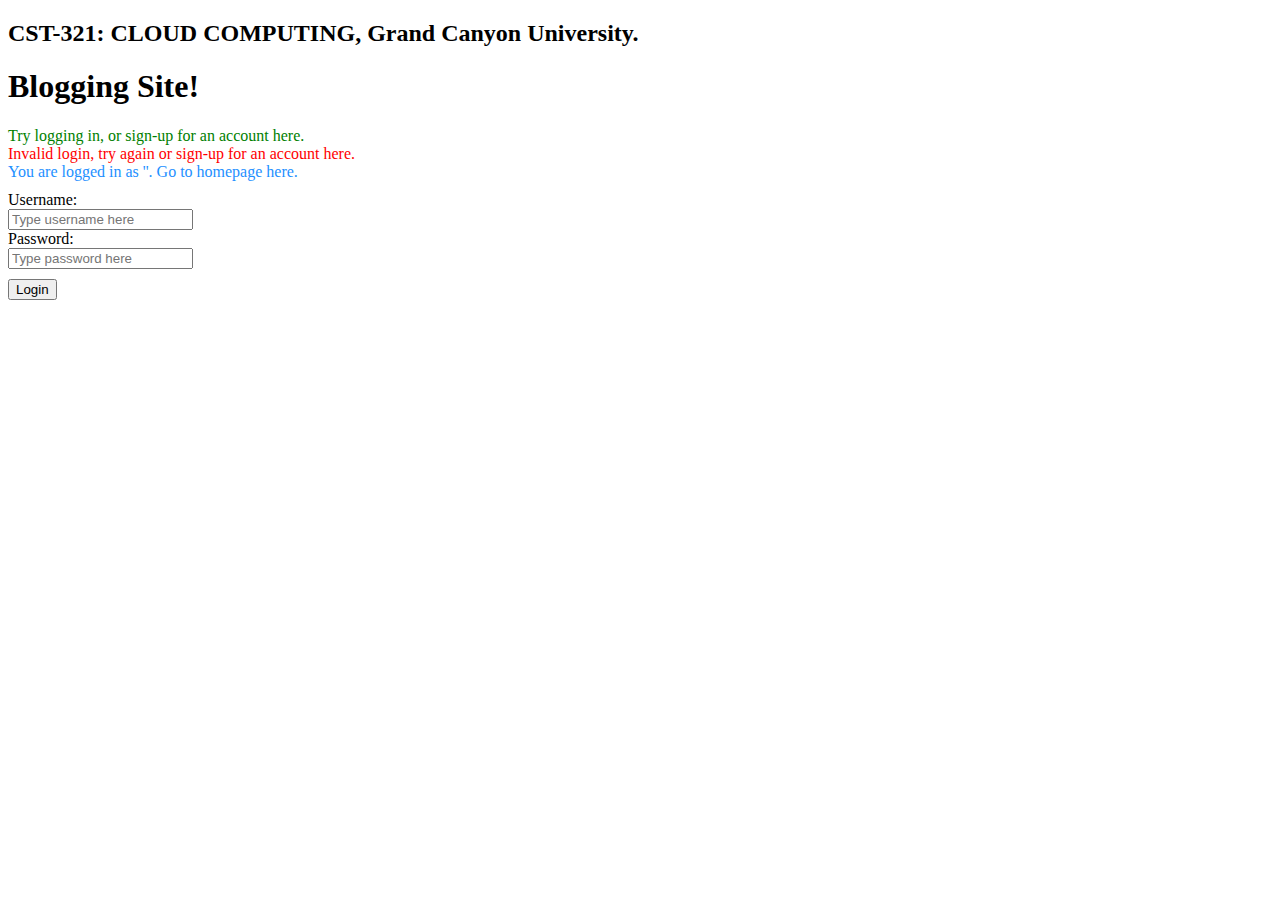
<file: BloggingSite/src/main/resources/templates/index.html>
<!DOCTYPE html>
<html lang="en" xmlns:th="http://www.thymeleaf.org">

<head>
	<title>BloggingSite</title>	
    <meta name="viewport" content="width=device-width, initial-scale=1">
    <link href="https://cdn.jsdelivr.net/npm/bootstrap@5.0.2/dist/css/bootstrap.min.css" rel="stylesheet" integrity="sha384-EVSTQN3/azprG1Anm3QDgpJLIm9Nao0Yz1ztcQTwFspd3yD65VohhpuuCOmLASjC" crossorigin="anonymous">
    <script src="https://cdn.jsdelivr.net/npm/bootstrap@5.0.2/dist/js/bootstrap.bundle.min.js" integrity="sha384-MrcW6ZMFYlzcLA8Nl+NtUVF0sA7MsXsP1UyJoMp4YLEuNSfAP+JcXn/tWtIaxVXM" crossorigin="anonymous"></script>
	<link th:href="@{/styles/site.css}" rel="stylesheet" />
	<style>
	</style>
</head>

<!-- common navbar --> 
<nav th:replace="~{layouts/common :: navbar}"></nav>
	
<body class="materialize">
	
	<!-- Welcome message --> 
	<h2 class="">CST-321: CLOUD COMPUTING, Grand Canyon University.<br/><h1>Blogging Site!</h1></h2>			
	
	<!-- If this if a fresh instance of the page, prompt this --> 
	<div th:if='${AccessGranted.equals("null")}'>
		<span class="" style="color:green;">Try logging in, or sign-up for an account <a th:href="@{/signup}">here</a>.</span>
	</div>
	
	<!-- If user tried to login but failed, prompt this -->
	<div th:if='${AccessGranted.equals("false")}'>
		<span class="" style="color:red;">Invalid login, try again or sign-up for an account <a th:href="@{/signup}">here</a>.</span>
	</div>
	
	<!-- If user has already successfully logged in, prompt this --> 
	<div th:if='${AccessGranted.equals("true")}'>
		<div class="" style="color:dodgerblue;">You are logged in as '<span th:text="${username}"></span>'. Go to homepage <a th:href="@{/home}">here</a>.</div>
	</div>
	
	<!-- Login Form --> 
	<div class="" style="margin-top:10px;">
		<form action="#" th:action="@{/}" th:object="${LoginForm}" method="POST">
			<!-- username input --> 
			<label>Username:</label><br/>
			<input id="UsernameInput" type="text" th:field="*{Username}" placeholder="Type username here" required />
			<br/>		
			<!-- password input --> 
			<label>Password:</label><br/>
			<input id="PasswordInput" type="text" th:field="*{Password}" placeholder="Type password here" required />
			<br/>
			<!-- submit login button --> 
			<button id="LoginSubmit" type="submit" style="margin-top:10px;">Login</button>	
			<br/>
		</form>
	</div>	
	
</body>
</html>
</file>
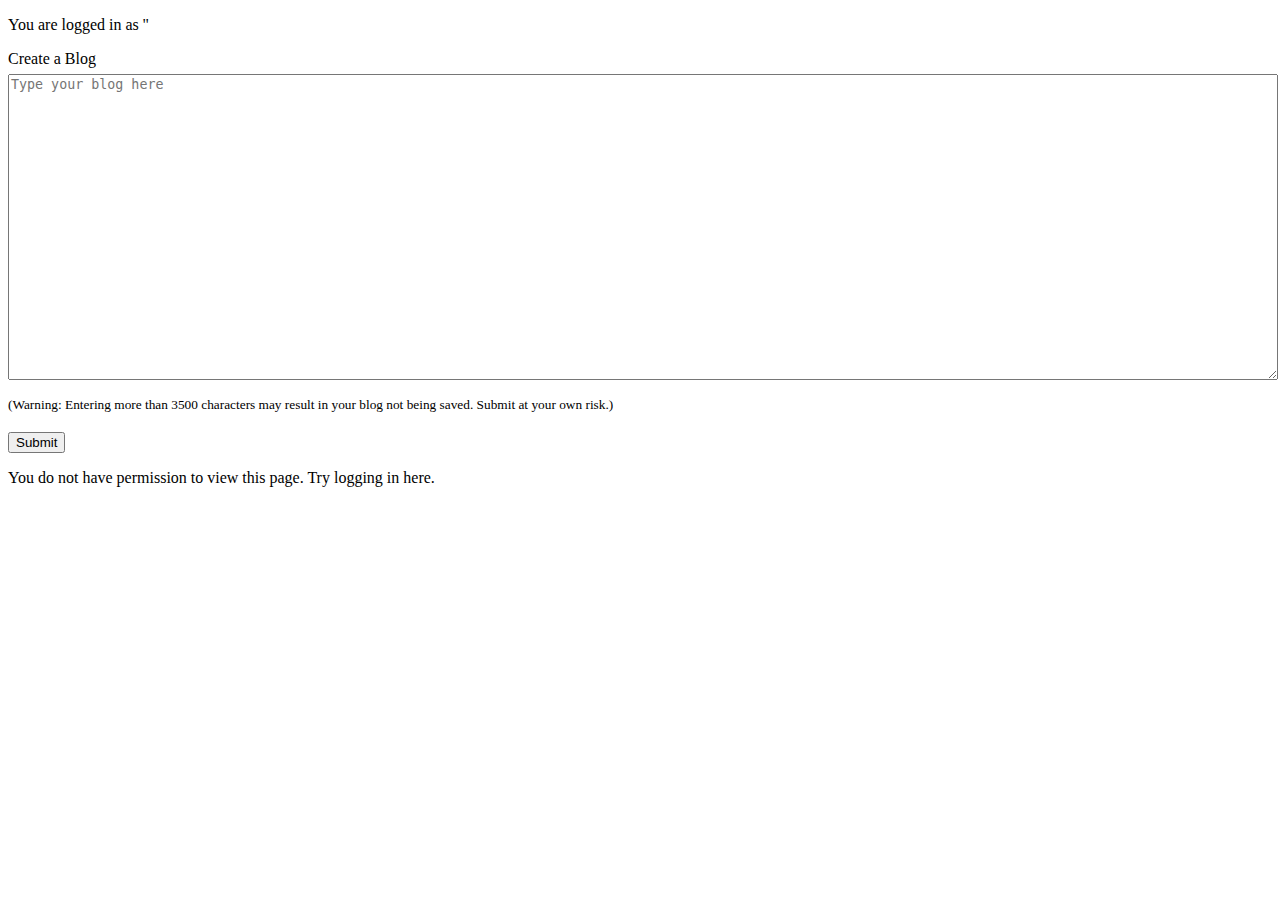
<file: BloggingSite/src/main/resources/templates/create.html>
<!DOCTYPE html>
<html lang="en" xmlns:th="http://www.thymeleaf.org">

<head>
	<title>BloggingSite</title>	
    <meta name="viewport" content="width=device-width, initial-scale=1">
    <link href="https://cdn.jsdelivr.net/npm/bootstrap@5.0.2/dist/css/bootstrap.min.css" rel="stylesheet" integrity="sha384-EVSTQN3/azprG1Anm3QDgpJLIm9Nao0Yz1ztcQTwFspd3yD65VohhpuuCOmLASjC" crossorigin="anonymous">
    <script src="https://cdn.jsdelivr.net/npm/bootstrap@5.0.2/dist/js/bootstrap.bundle.min.js" integrity="sha384-MrcW6ZMFYlzcLA8Nl+NtUVF0sA7MsXsP1UyJoMp4YLEuNSfAP+JcXn/tWtIaxVXM" crossorigin="anonymous"></script>
	<link th:href="@{/styles/site.css}" rel="stylesheet" />
	<style>
	</style>
</head>

<!-- common navbar --> 
<nav th:replace="~{layouts/common :: navbar}"></nav>

<body class="materialize">
	
	<!-- if user has successfully logged in prompt --> 
	<div th:if='${AccessGranted.equals("true")}'>
		
		<p>You are logged in as '<span th:text="${username}"></span>'</p>
		
		<form action="#" th:action="@{/home}" th:object="${BlogForm}" method="POST">
			
			<label>Create a Blog</label><br/>
			<textarea style="width:100%;min-height:300px;margin-top:6px;" id="BlogContentInput" type="text" th:field="*{BlogText}" placeholder="Type your blog here" required></textarea>
			
			<p style="margin-bottom:10px; font-size:smaller;">(Warning: Entering more than 3500 characters may result in your blog not being saved. Submit at your own risk.)</p>

			<button id="SubmitBlogButton" style="margin-top:9px;" type="submit">Submit</button>			
			
		</form>			
					
	</div>
	
	<!-- access denied prompt for any unauthorized user accessing homepage --> 
	<div th:if='${AccessGranted.equals("false") || AccessGranted.equals("null")}'>
		<p>You do not have permission to view this page. Try logging in <a th:href="@{/}">here</a>.</p>
	</div>
	
</body>
</html>
</file>
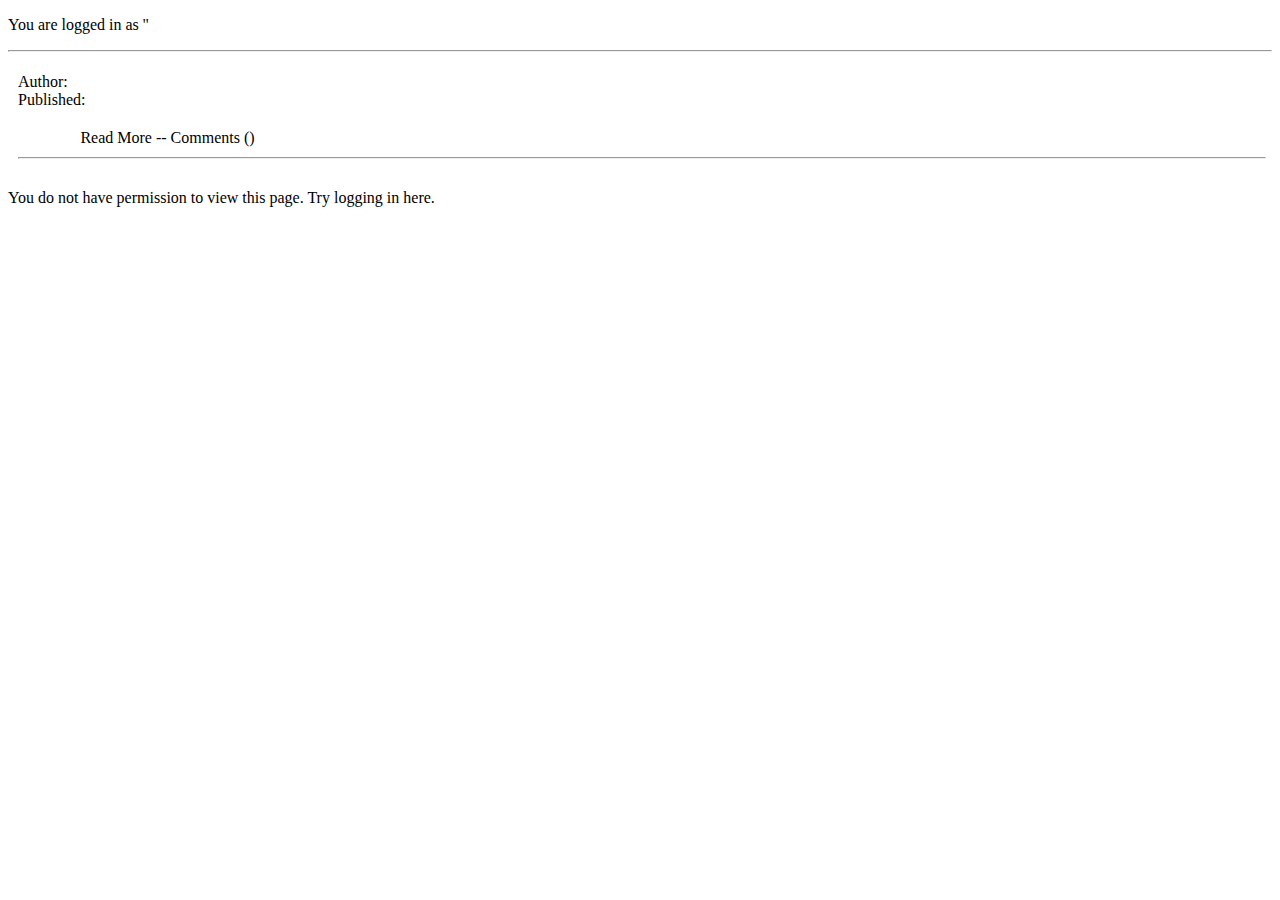
<file: BloggingSite/src/main/resources/templates/home.html>
<!DOCTYPE html>
<html lang="en" xmlns:th="http://www.thymeleaf.org">

<head>
	<title>BloggingSite</title>	
    <meta name="viewport" content="width=device-width, initial-scale=1">
    <link href="https://cdn.jsdelivr.net/npm/bootstrap@5.0.2/dist/css/bootstrap.min.css" rel="stylesheet" integrity="sha384-EVSTQN3/azprG1Anm3QDgpJLIm9Nao0Yz1ztcQTwFspd3yD65VohhpuuCOmLASjC" crossorigin="anonymous">
    <script src="https://cdn.jsdelivr.net/npm/bootstrap@5.0.2/dist/js/bootstrap.bundle.min.js" integrity="sha384-MrcW6ZMFYlzcLA8Nl+NtUVF0sA7MsXsP1UyJoMp4YLEuNSfAP+JcXn/tWtIaxVXM" crossorigin="anonymous"></script>
	<link th:href="@{/styles/site.css}" rel="stylesheet" />
	<style>
	</style>
</head>

<nav th:replace="~{layouts/common :: navbar}"></nav>

<body class="materialize">
	
	<!-- if user has successfully logged in prompt --> 
	<div th:if='${AccessGranted.equals("true")}'>
		
		<p>You are logged in as '<span th:text="${username}"></span>'</p><hr/>
		
		<!--<a th:href="@{/create}" style="border:3px solid limegreen; padding:5px; border-radius:5px;">Create Blog</a>-->
		
		<div style="margin-top:15px; display:flex; flex-direction:row; width:100%;">
			
			<!-- Here's a section with our blog bookmarks --> 
			<section id="favorites_tab" style="min-width:75px;width:20%;padding:4px; padding-left:6px;display:none;">
				<u>Favorites</u> <br>
			</section>		
			
			<!-- published blogs are listed starting here --> 
			<section id="published_blogs" style="width:100%;padding:6px;padding-left:10px;">
				<!--<h5>Here are the published blogs.</h5>-->				
				<div th:each="blog : ${Blogs}">			
					<label>Author: <span th:text="${blog.getUsername()}"></span></label><br/>					
					<label>Published: <span th:text="${blog.getTimestamp()}"></span></label><br/>
					<div style="padding:2px 5%;">
						<span th:text="${blog.getLimitedBlog()}"></span><br/>
						<a th:href="@{'/blog/' + ${blog.getBlogId()}}">Read More</a> -- Comments (<span th:text="${blog.CommentCount}"></span>) <br/>
					</div>					
					<hr>
				</div>				
			</section>
			
		</div>		
						
	</div>
	
	<!-- access denied prompt for any unauthorized user accessing homepage --> 
	<div th:if='${AccessGranted.equals("false") || AccessGranted.equals("null")}'>
		<p>You do not have permission to view this page. Try logging in <a th:href="@{/}">here</a>.</p>
	</div>
	
</body>
</html>
</file>
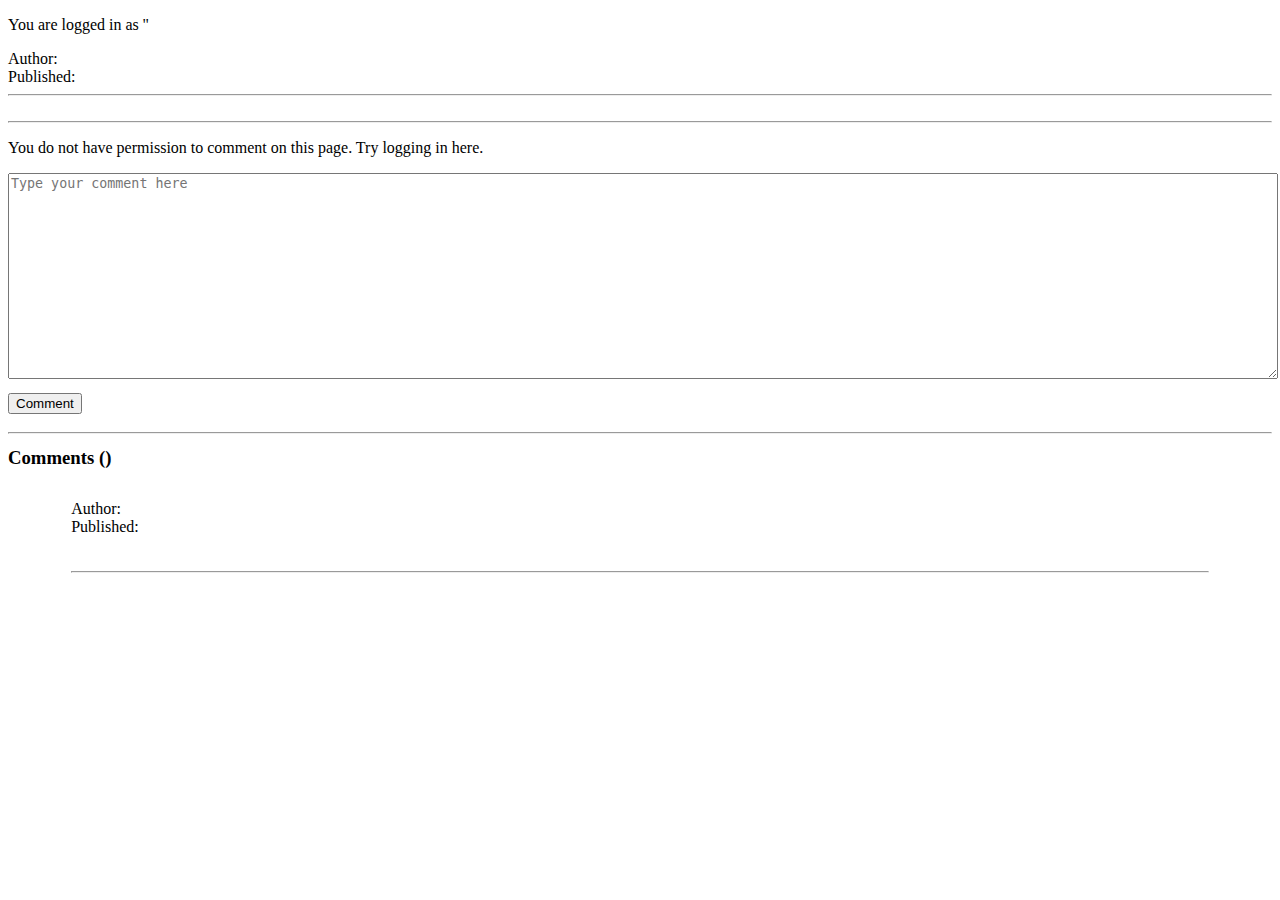
<file: BloggingSite/src/main/resources/templates/readblog.html>
<!DOCTYPE html>
<html lang="en" xmlns:th="http://www.thymeleaf.org">

<head>
	<title>BloggingSite</title>	
    <meta name="viewport" content="width=device-width, initial-scale=1">
    <link href="https://cdn.jsdelivr.net/npm/bootstrap@5.0.2/dist/css/bootstrap.min.css" rel="stylesheet" integrity="sha384-EVSTQN3/azprG1Anm3QDgpJLIm9Nao0Yz1ztcQTwFspd3yD65VohhpuuCOmLASjC" crossorigin="anonymous">
    <script src="https://cdn.jsdelivr.net/npm/bootstrap@5.0.2/dist/js/bootstrap.bundle.min.js" integrity="sha384-MrcW6ZMFYlzcLA8Nl+NtUVF0sA7MsXsP1UyJoMp4YLEuNSfAP+JcXn/tWtIaxVXM" crossorigin="anonymous"></script>
	<link th:href="@{/styles/site.css}" rel="stylesheet" />
	<style>
	</style>
</head>

<nav th:replace="~{layouts/common :: navbar}"></nav>
<!--<div th:if='${AccessGranted.equals("true")}'>-->
		
<body class="materialize">
		
	<div>				
		<p>You are logged in as '<span th:text="${username}"></span>'</p>

		<div>			
			<label>Author: <span th:text="${blog.getUsername()}"></span></label><br/>					
			<label>Published: <span th:text="${blog.getTimestamp()}"></span></label><hr/>
			<div style="transform:translateY(-3px)">
				<div th:text="${blog.getBlogText()}" style="margin:1% 6px; margin-bottom:2%;"></div>
			</div><hr/>
		</div>	
		
		<!-- access denied prompt for any unauthorized user accessing homepage --> 
		<div th:if='${AccessGranted.equals("false") || AccessGranted.equals("null")}'>
			<p>You do not have permission to comment on this page. Try logging in <a th:href="@{/}">here</a>.</p>
		</div>
	
		<div th:if='${AccessGranted.equals("true")}' style="margin-top:1%;">
			<form action="#" th:action="@{'/blog/' + ${blog.getBlogId()}}" th:object="${CommentForm}" method="POST">
				<input type="hidden" th:field="*{BlogId}"/>
				<textarea id="BlogCommentInput" type="text" th:field="*{CommentText}" placeholder="Type your comment here" style="min-height:200px;width:100%;" required></textarea>
				<button type="Submit" style="margin:10px;margin-left:0px;">Comment</button>
			</form>
		</div>
		<hr/>
				
		<h3 style="margin-top:1%;">Comments (<span th:text="${Comments.size()}"></span>)</h3>	
		<div th:each="comment : ${Comments}" style="padding:1% 5%;">			
			<label>Author: <span th:text="${comment.getUsername()}"></span></label><br/>					
			<label>Published: <span th:text="${comment.getTimestamp()}"></span></label><br/>
			<div style="padding:2px 5%;margin-top:2%;">
				<div th:text="${comment.getCommentText()}"></div>
			</pre>		
		</div>
		<hr>		
	</div>
	
</body>
</html>
</file>
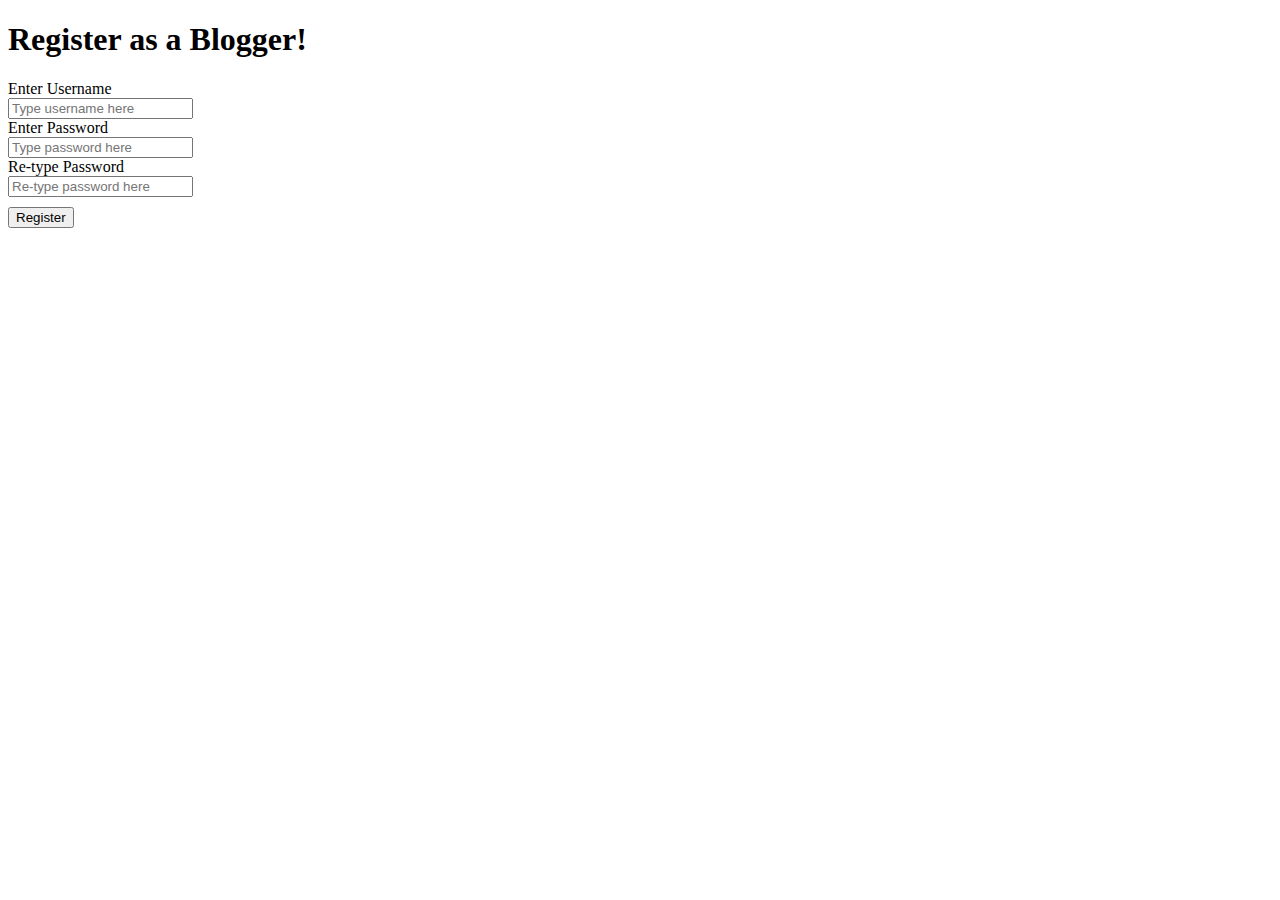
<file: BloggingSite/src/main/resources/templates/signup.html>
<!DOCTYPE html>
<html lang="en" xmlns:th="http://www.thymeleaf.org">

<head>
	<title>Sign-Up | BloggingSite</title>	
    <meta name="viewport" content="width=device-width, initial-scale=1">
    <link href="https://cdn.jsdelivr.net/npm/bootstrap@5.0.2/dist/css/bootstrap.min.css" rel="stylesheet" integrity="sha384-EVSTQN3/azprG1Anm3QDgpJLIm9Nao0Yz1ztcQTwFspd3yD65VohhpuuCOmLASjC" crossorigin="anonymous">
    <script src="https://cdn.jsdelivr.net/npm/bootstrap@5.0.2/dist/js/bootstrap.bundle.min.js" integrity="sha384-MrcW6ZMFYlzcLA8Nl+NtUVF0sA7MsXsP1UyJoMp4YLEuNSfAP+JcXn/tWtIaxVXM" crossorigin="anonymous"></script>
	<link th:href="@{/styles/site.css}" rel="stylesheet" />
	<style>
	</style>
</head>

<!-- common navbar --> 
<nav th:replace="~{layouts/common :: navbar}"></nav>
	
<body class="materialize">
	
	<!-- Welcome message --> 
	<h1>Register as a Blogger!</h1>			
	
	<form action="#" th:action="@{/signup}" th:object="${RegisterForm}" method="POST">
		<!-- username input -->
		<label>Enter Username</label><br/>
		<input id="RegisterUsernameInput" type="text" th:field="*{Username}" placeholder="Type username here" required /><br/>
		<!-- password 1 input -->
		<label style="margin-top:10px">Enter Password</label><br/>
		<input id="RegisterPassword1Input" type="password" th:field="*{Password1}" placeholder="Type password here" required /><br/>
		<!-- password 2 input -->
		<label style="margin-top:10px">Re-type Password</label><br/>
		<input id="RegisterPassword2Input" type="password" th:field="*{Password2}" placeholder="Re-type password here" required />
		<br/>
		<button id="RegisterUserSubmit" type="submit" style="margin:10px;margin-left:0;">Register</button>
	</form>	
	
</body>
</html>
</file>
